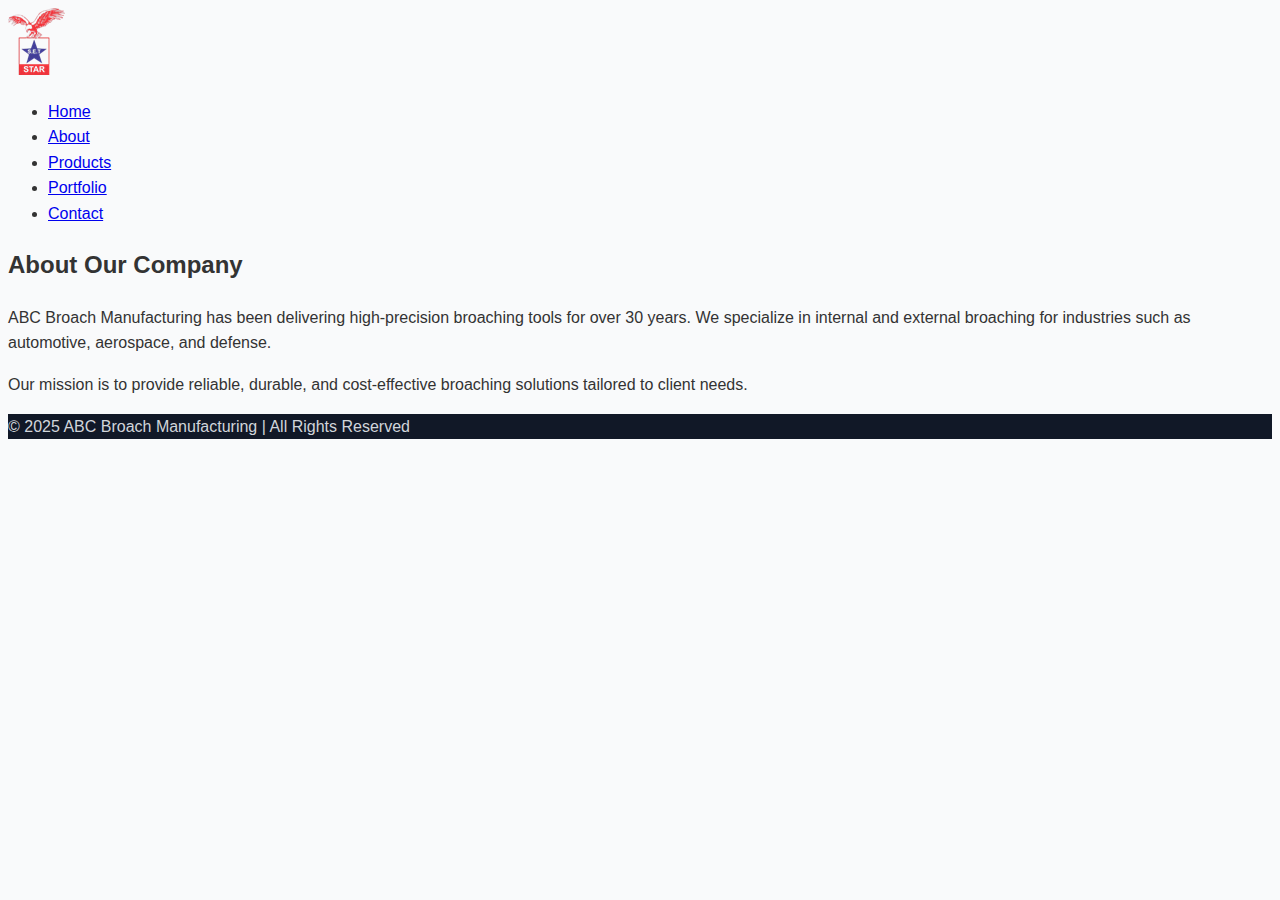
<file: about.html>
<!DOCTYPE html>
<html lang="en">
<head>
  <meta charset="UTF-8">
  <meta name="viewport" content="width=device-width, initial-scale=1.0">
  <title>About Us - ABC Broach Manufacturing</title>
  <link rel="stylesheet" href="css/style.css">
</head>
<body>
  <header>
    <div class="container">
      <img src="images/logo.png" alt="Company Logo" class="logo-img">
      <nav>
        <ul>
          <li><a href="index.html">Home</a></li>
          <li><a href="about.html" class="active">About</a></li>
          <li><a href="products.html">Products</a></li>
          <li><a href="portfolio.html">Portfolio</a></li>
          <li><a href="contact.html">Contact</a></li>
        </ul>
      </nav>
    </div>
  </header>

  <section class="page-title">
    <div class="container">
      <h2>About Our Company</h2>
    </div>
  </section>

  <section class="content">
    <div class="container">
      <p>ABC Broach Manufacturing has been delivering high-precision broaching tools for over 30 years. We specialize in internal and external broaching for industries such as automotive, aerospace, and defense.</p>
      <p>Our mission is to provide reliable, durable, and cost-effective broaching solutions tailored to client needs.</p>
    </div>
  </section>

  <footer>
    <div class="container">
      <p>© 2025 ABC Broach Manufacturing | All Rights Reserved</p>
    </div>
  </footer>
</body>
</html>
</file>
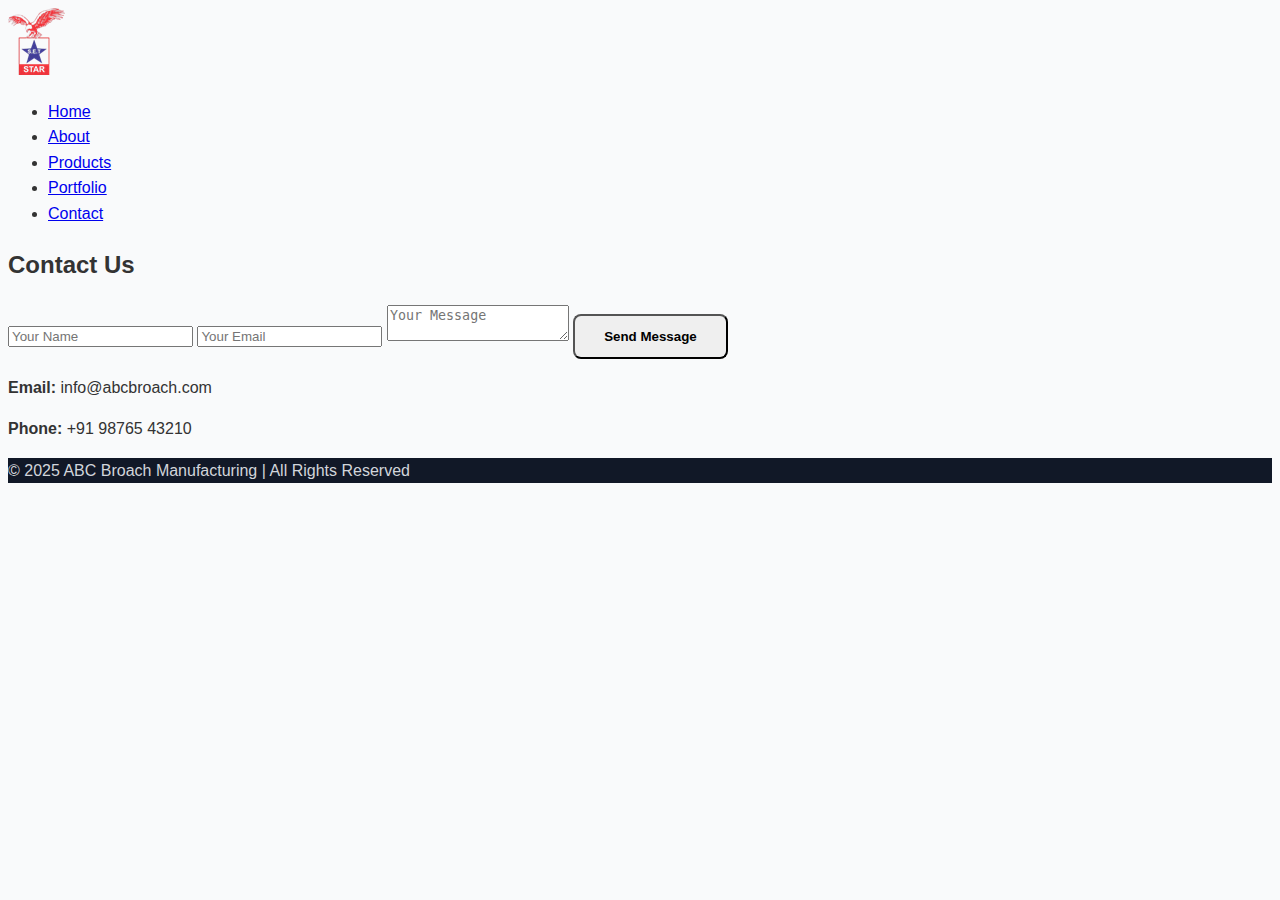
<file: contact.html>
<!DOCTYPE html>
<html lang="en">
<head>
  <meta charset="UTF-8">
  <meta name="viewport" content="width=device-width, initial-scale=1.0">
  <title>Contact - ABC Broach Manufacturing</title>
  <link rel="stylesheet" href="css/style.css">
</head>
<body>
  <header>
    <div class="container">
      <img src="images/logo.png" alt="Company Logo" class="logo-img">
      <nav>
        <ul>
          <li><a href="index.html">Home</a></li>
          <li><a href="about.html">About</a></li>
          <li><a href="products.html">Products</a></li>
          <li><a href="portfolio.html">Portfolio</a></li>
          <li><a href="contact.html" class="active">Contact</a></li>
        </ul>
      </nav>
    </div>
  </header>

  <section class="page-title">
    <div class="container">
      <h2>Contact Us</h2>
    </div>
  </section>

  <section class="content">
    <div class="container">
      <form>
        <input type="text" placeholder="Your Name" required>
        <input type="email" placeholder="Your Email" required>
        <textarea placeholder="Your Message" required></textarea>
        <button type="submit" class="btn">Send Message</button>
      </form>
      <p><strong>Email:</strong> info@abcbroach.com</p>
      <p><strong>Phone:</strong> +91 98765 43210</p>
    </div>
  </section>

  <footer>
    <div class="container">
      <p>© 2025 ABC Broach Manufacturing | All Rights Reserved</p>
    </div>
  </footer>
</body>
</html>
</file>
<file: css/style.css>
/* style.css - Clean Static Styling for Star Engineering Tools */

/* General Reset */
body {
    font-family: 'Inter', sans-serif;
    background-color: #f9fafb;
    color: #333;
    line-height: 1.6;
}

/* Hero Section */
.hero-bg {
    position: relative;
    background-image: url("images/bg.jpg");
    background-size: cover;
    background-position: center;
    color: white;
    text-align: center;
}

/* Section Titles */
.section-title {
    font-size: 2rem;
    font-weight: 700;
    margin-bottom: 1rem;
    text-align: center;
    position: relative;
    padding-bottom: 0.5rem;
}
.section-subtitle {
    text-align: center;
    max-width: 700px;
    margin: 0 auto 3rem auto;
    color: #666;
}

/* Cards */
.card {
    background: white;
    border-radius: 12px;
    border: 1px solid #e5e7eb;
    overflow: hidden;
}
.card img {
    display: block;
    width: 100%;
    height: auto;
}

/* Buttons */
.btn {
    display: inline-block;
    padding: 0.8rem 1.8rem;
    font-weight: 600;
    border-radius: 8px;
    text-decoration: none;
    text-align: center;
}
.btn-primary {
    background: #f97316;
    color: white;
}
.btn-secondary {
    background: #333;
    color: white;
}

/* Icons */
.icon-box {
    width: 70px;
    height: 70px;
    background: #fff7ed;
    color: #f97316;
    border-radius: 50%;
    display: flex;
    align-items: center;
    justify-content: center;
    margin-bottom: 1rem;
    font-size: 1.8rem;
}

/* Footer */
footer {
    background: #111827;
    color: #d1d5db;
}
footer a {
    color: #d1d5db;
}
</file>
